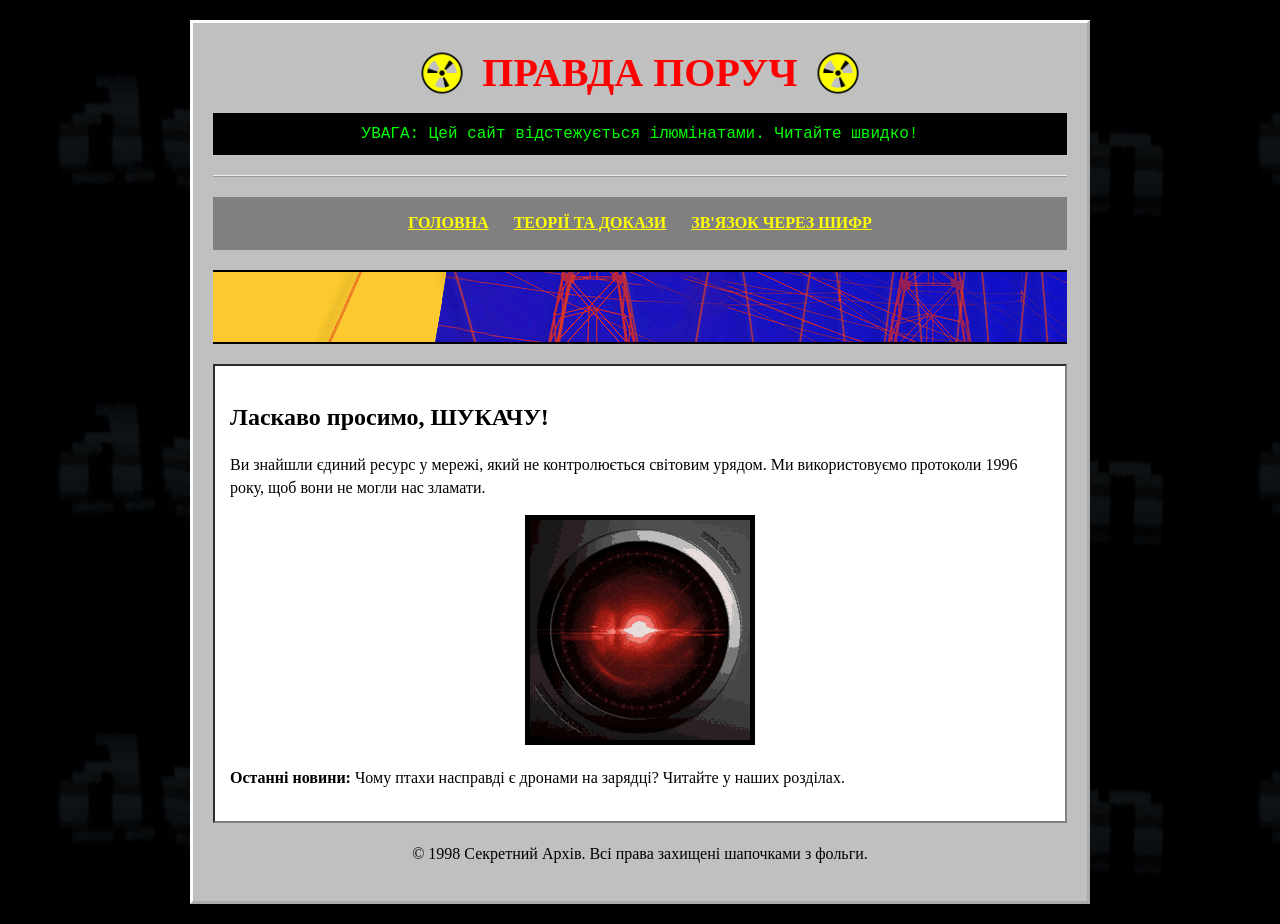
<file: lb1 veb/index.html>
<!DOCTYPE html>
<html lang="uk">
<head>
    <meta charset="UTF-8">
    <meta name="viewport" content="width=device-width, initial-scale=1.0">
    <title>ПРАВДА ПОРУЧ - Головна</title>
    <link rel="stylesheet" href="style.css">
</head>
<body>
    <div class="container">
        <header>
            <div class="header-top">
                <img src="img/radiation.gif" alt="Радіація" class="retro-icon">
                <h1 class="main-title">ПРАВДА ПОРУЧ</h1>
                <img src="img/radiation.gif" alt="Радіація" class="retro-icon">
            </div>
            <div class="warning-banner">УВАГА: Цей сайт відстежується ілюмінатами. Читайте швидко!</div>
        </header>

        <nav>
            <a href="index.html">ГОЛОВНА</a>
            <a href="theories.html">ТЕОРІЇ ТА ДОКАЗИ</a>
            <a href="contact.html">ЗВ'ЯЗОК ЧЕРЕЗ ШИФР</a>
        </nav>
        
        <div class="head-banner-pattern"></div>

        <div class="content-section">
            <h2>Ласкаво просимо, ШУКАЧУ!</h2>
            <p>Ви знайшли єдиний ресурс у мережі, який не контролюється світовим урядом. Ми використовуємо протоколи 1996 року, щоб вони не могли нас зламати.</p>
            <center>
                <img src="img/hal9000.gif" alt="Око" style="border: 5px solid black;">
            </center>
            <p><b>Останні новини:</b> Чому птахи насправді є дронами на зарядці? Читайте у наших розділах.</p>
        </div>
        
        <footer style="text-align: center; margin-top: 20px;">
            <p>&copy; 1998 Секретний Архів. Всі права захищені шапочками з фольги.</p>
        </footer>
    </div>
</body>
</html>
</file>
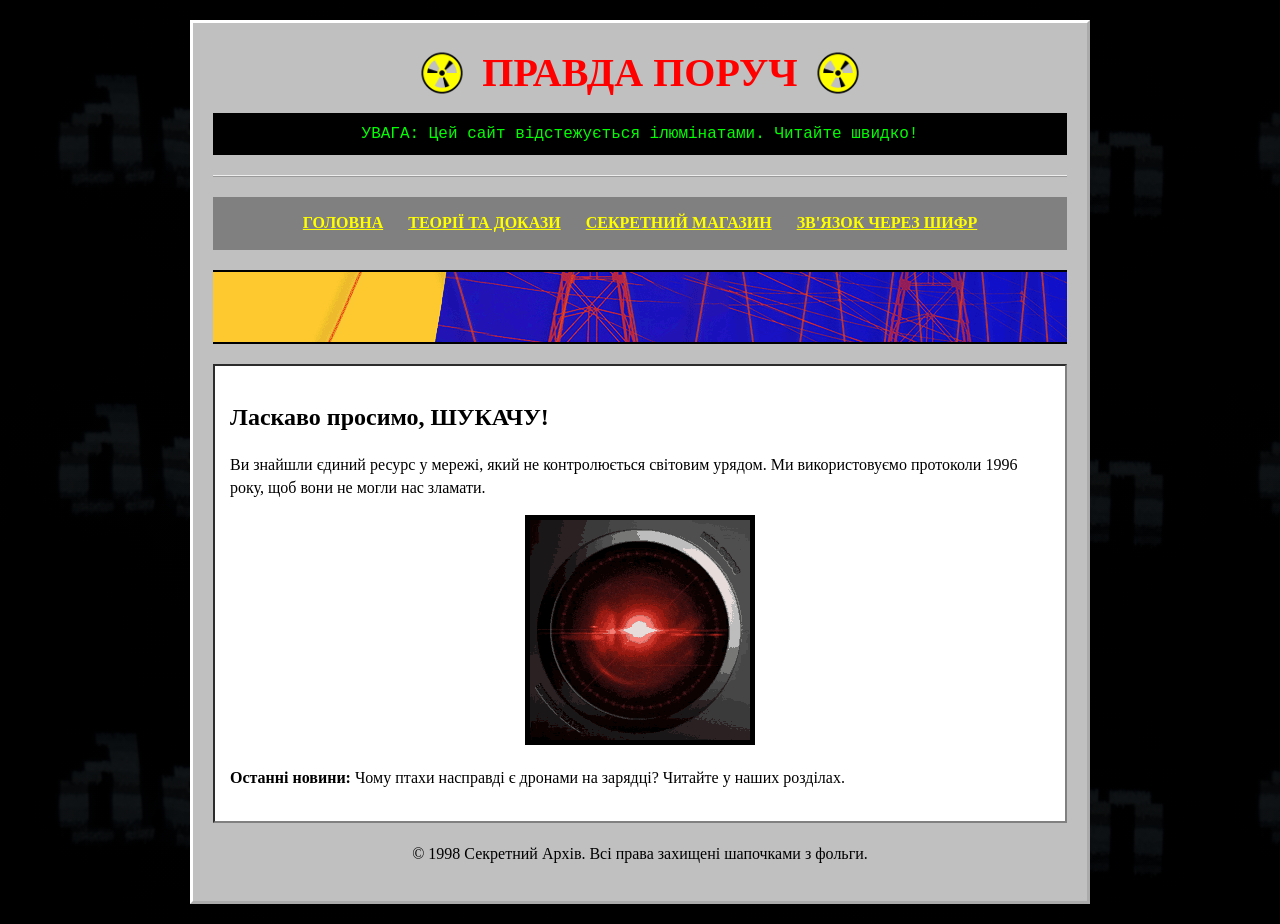
<file: lb2 veb/index.html>
<!DOCTYPE html>
<html lang="uk">
<head>
    <meta charset="UTF-8">
    <meta name="viewport" content="width=device-width, initial-scale=1.0">
    <title>ПРАВДА ПОРУЧ - Головна</title>
    <link rel="stylesheet" href="style.css">
</head>
<body>
    <div class="container">
        <header>
            <div class="header-top">
                <img src="img/radiation.gif" alt="Радіація" class="retro-icon">
                <h1 class="main-title">ПРАВДА ПОРУЧ</h1>
                <img src="img/radiation.gif" alt="Радіація" class="retro-icon">
            </div>
            <div class="warning-banner">УВАГА: Цей сайт відстежується ілюмінатами. Читайте швидко!</div>
        </header>

        <nav>
            <a href="index.html">ГОЛОВНА</a>
            <a href="theories.html">ТЕОРІЇ ТА ДОКАЗИ</a>
            <a href="shop.html">СЕКРЕТНИЙ МАГАЗИН</a>
            <a href="contact.html">ЗВ'ЯЗОК ЧЕРЕЗ ШИФР</a>
        </nav>
        
        <div class="head-banner-pattern"></div>

        <div class="content-section">
            <h2>Ласкаво просимо, ШУКАЧУ!</h2>
            <p>Ви знайшли єдиний ресурс у мережі, який не контролюється світовим урядом. Ми використовуємо протоколи 1996 року, щоб вони не могли нас зламати.</p>
            <center>
                <img src="img/hal9000.gif" alt="Око" style="border: 5px solid black;">
            </center>
            <p><b>Останні новини:</b> Чому птахи насправді є дронами на зарядці? Читайте у наших розділах.</p>
        </div>
        
        <footer style="text-align: center; margin-top: 20px;">
            <p>&copy; 1998 Секретний Архів. Всі права захищені шапочками з фольги.</p>
        </footer>
    </div>
</body>
</html>
</file>
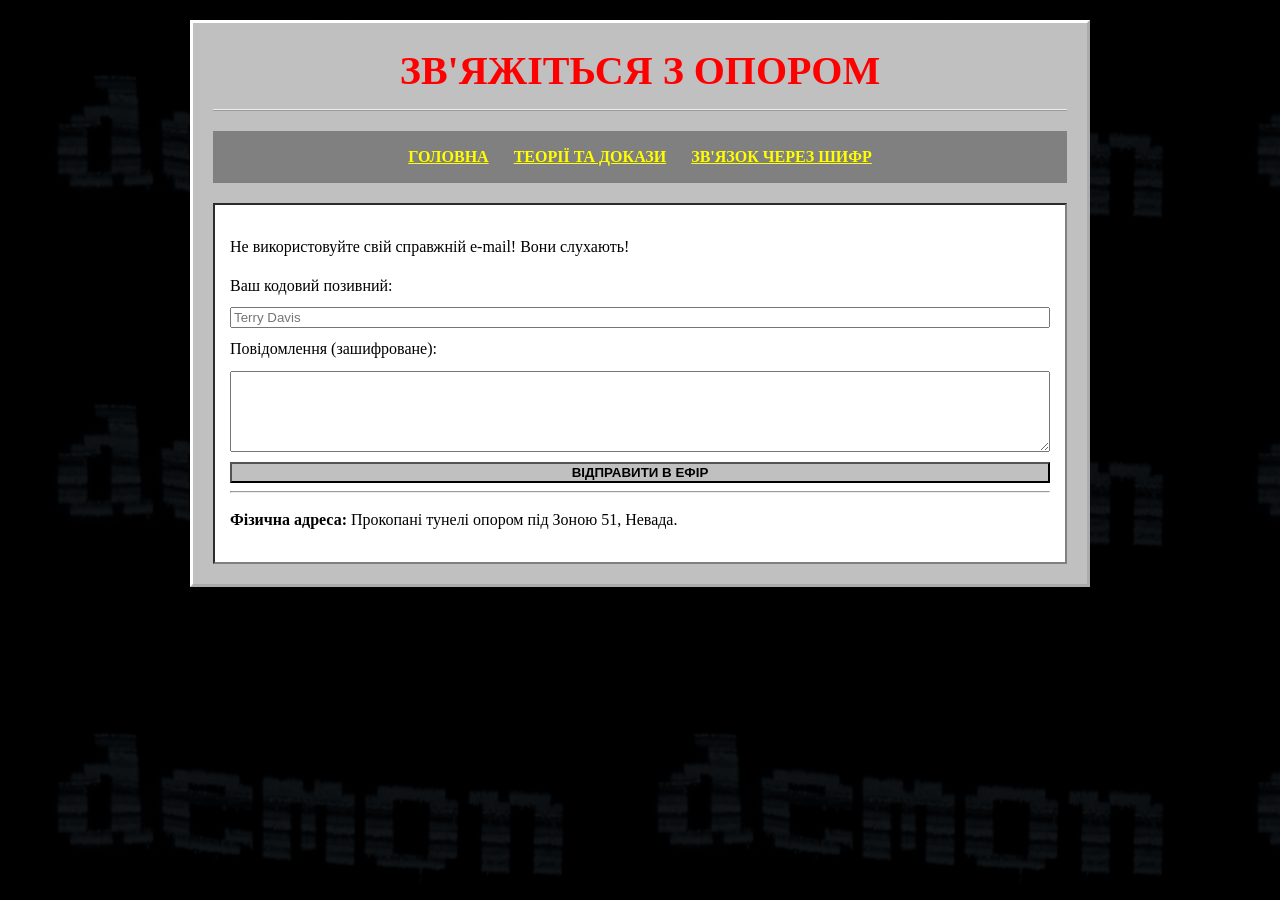
<file: lb1 veb/contact.html>
<!DOCTYPE html>
<html lang="uk">
<head>
    <meta charset="UTF-8">
    <meta name="viewport" content="width=device-width, initial-scale=1.0">
    <title>ШИФРОВКА</title>
    <link rel="stylesheet" href="style.css">
</head>
<body>
    <div class="container">
        <header>
            <h1 class="main-title">ЗВ'ЯЖІТЬСЯ З ОПОРОМ</h1>
        </header>

        <nav>
            <a href="index.html">ГОЛОВНА</a>
            <a href="theories.html">ТЕОРІЇ ТА ДОКАЗИ</a>
            <a href="contact.html">ЗВ'ЯЗОК ЧЕРЕЗ ШИФР</a>
        </nav>

        <div class="content-section">
            <p>Не використовуйте свій справжній e-mail! Вони слухають!</p>
            <form style="display: flex; flex-direction: column; gap: 10px;">
                <label>Ваш кодовий позивний:</label>
                <input type="text" placeholder="Terry Davis">
                
                <label>Повідомлення (зашифроване):</label>
                <textarea rows="5"></textarea>
                
                <input type="submit" value="ВІДПРАВИТИ В ЕФІР" style="background: #c0c0c0; cursor: pointer; font-weight: bold;">
            </form>
            <hr>
            <p><b>Фізична адреса:</b> Прокопані тунелі опором під Зоною 51, Невада.</p>
        </div>
    </div>
</body>
</html>
</file>
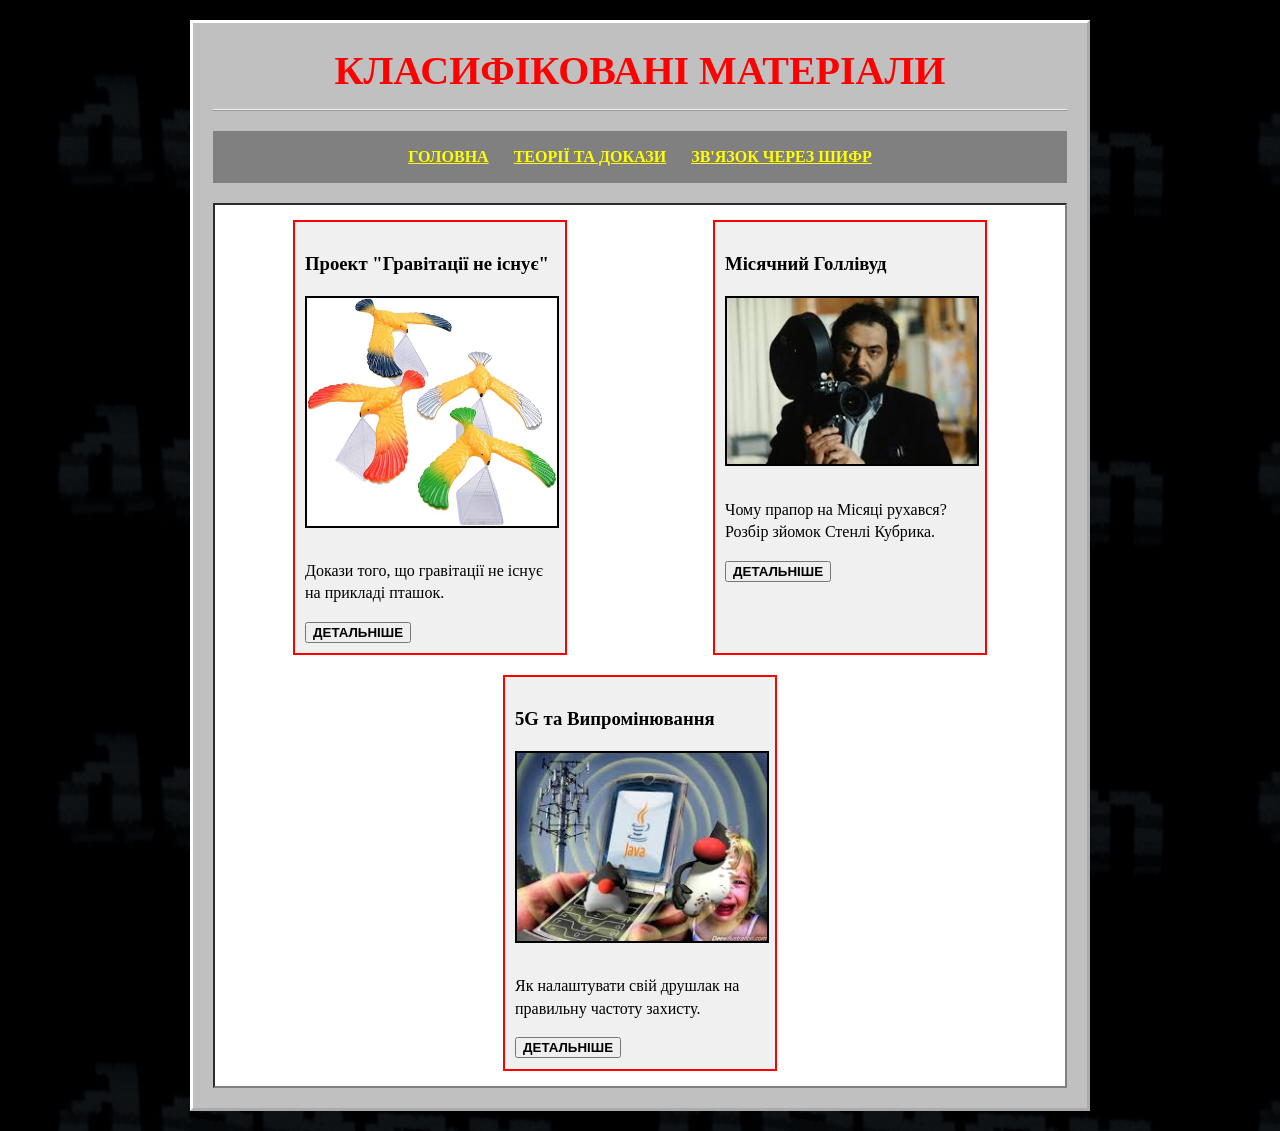
<file: lb1 veb/theories.html>
<!DOCTYPE html>
<html lang="uk">
<head>
    <meta charset="UTF-8">
    <meta name="viewport" content="width=device-width, initial-scale=1.0">
    <title>АРХІВ ТЕОРІЙ</title>
    <link rel="stylesheet" href="style.css">
</head>
<body>
    <div class="container">
        <header>
            <h1 class="main-title">КЛАСИФІКОВАНІ МАТЕРІАЛИ</h1>
        </header>

        <nav>
            <a href="index.html">ГОЛОВНА</a>
            <a href="theories.html">ТЕОРІЇ ТА ДОКАЗИ</a>
            <a href="contact.html">ЗВ'ЯЗОК ЧЕРЕЗ ШИФР</a>
        </nav>

        <div class="content-section">
            <div class="grid">
                <div class="card">
                    <h3>Проект "Гравітації не існує"</h3>
                    <img src="img/BIRD.jpg" alt="Птах" style="width: 100%; border: 2px solid #000; margin-bottom: 10px;">
                    <p>Докази того, що гравітації не існує на прикладі пташок.</p>
                    <a href="https://www.youtube.com/watch?v=ghQHmIrSJoo&t=3s" target="_blank">
                        <button style="cursor: pointer; font-weight: bold;">ДЕТАЛЬНІШЕ</button>
                    </a>
                </div>
                <div class="card">
                    <h3>Місячний Голлівуд</h3>
                    <img src="img/MOON.jpg" alt="Місяць" style="width: 100%; border: 2px solid #000; margin-bottom: 10px;">
                    <p>Чому прапор на Місяці рухався? Розбір зйомок Стенлі Кубрика.</p>
                    <a href="https://www.youtube.com/watch?v=JYuyWrkwpok&list=RDJYuyWrkwpok&start_radio=1" target="_blank">
                        <button style="cursor: pointer; font-weight: bold;">ДЕТАЛЬНІШЕ</button>
                    </a>
                </div>
                <div class="card">
                    <h3>5G та Випромінювання</h3>
                    <img src="img/5G.jpg" alt="5G" style="width: 100%; border: 2px solid #000; margin-bottom: 10px;">
                    <p>Як налаштувати свій друшлак на правильну частоту захисту.</p>
                    <a href="https://www.youtube.com/watch?v=j_3C0z96GE0&list=RDj_3C0z96GE0&start_radio=1" target="_blank">
                        <button style="cursor: pointer; font-weight: bold;">ДЕТАЛЬНІШЕ</button>
                    </a>
                </div>
            </div>
        </div>
    </div>
</body>
</html>
</file>
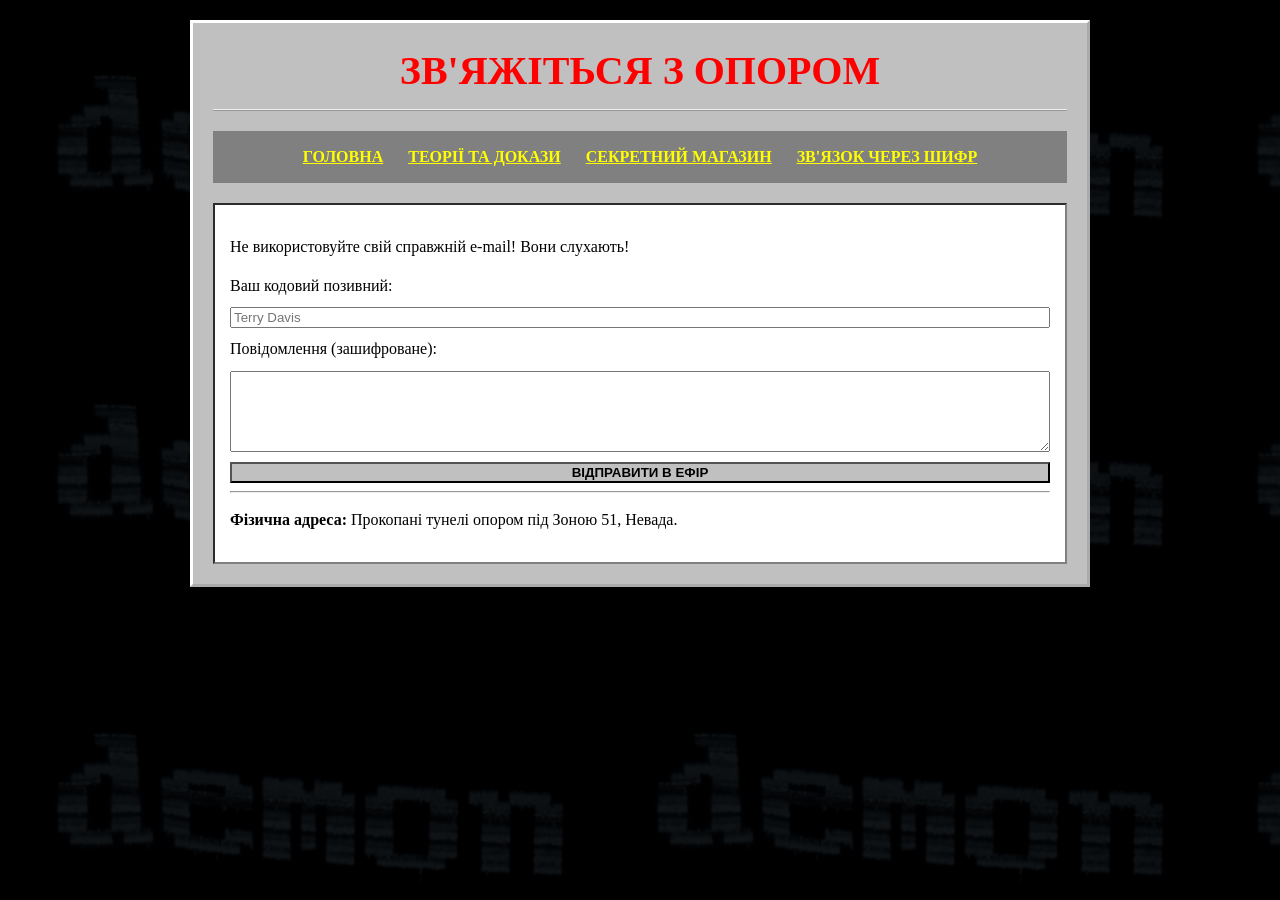
<file: lb2 veb/contact.html>
<!DOCTYPE html>
<html lang="uk">
<head>
    <meta charset="UTF-8">
    <meta name="viewport" content="width=device-width, initial-scale=1.0">
    <title>ШИФРОВКА</title>
    <link rel="stylesheet" href="style.css">
</head>
<body>
    <div class="container">
        <header>
            <h1 class="main-title">ЗВ'ЯЖІТЬСЯ З ОПОРОМ</h1>
        </header>

        <nav>
            <a href="index.html">ГОЛОВНА</a>
            <a href="theories.html">ТЕОРІЇ ТА ДОКАЗИ</a>
            <a href="shop.html">СЕКРЕТНИЙ МАГАЗИН</a>
            <a href="contact.html">ЗВ'ЯЗОК ЧЕРЕЗ ШИФР</a>
        </nav>

        <div class="content-section">
            <p>Не використовуйте свій справжній e-mail! Вони слухають!</p>
            <form style="display: flex; flex-direction: column; gap: 10px;">
                <label>Ваш кодовий позивний:</label>
                <input type="text" placeholder="Terry Davis">
                
                <label>Повідомлення (зашифроване):</label>
                <textarea rows="5"></textarea>
                
                <input type="submit" value="ВІДПРАВИТИ В ЕФІР" style="background: #c0c0c0; cursor: pointer; font-weight: bold;">
            </form>
            <hr>
            <p><b>Фізична адреса:</b> Прокопані тунелі опором під Зоною 51, Невада.</p>
        </div>
    </div>
</body>
</html>
</file>
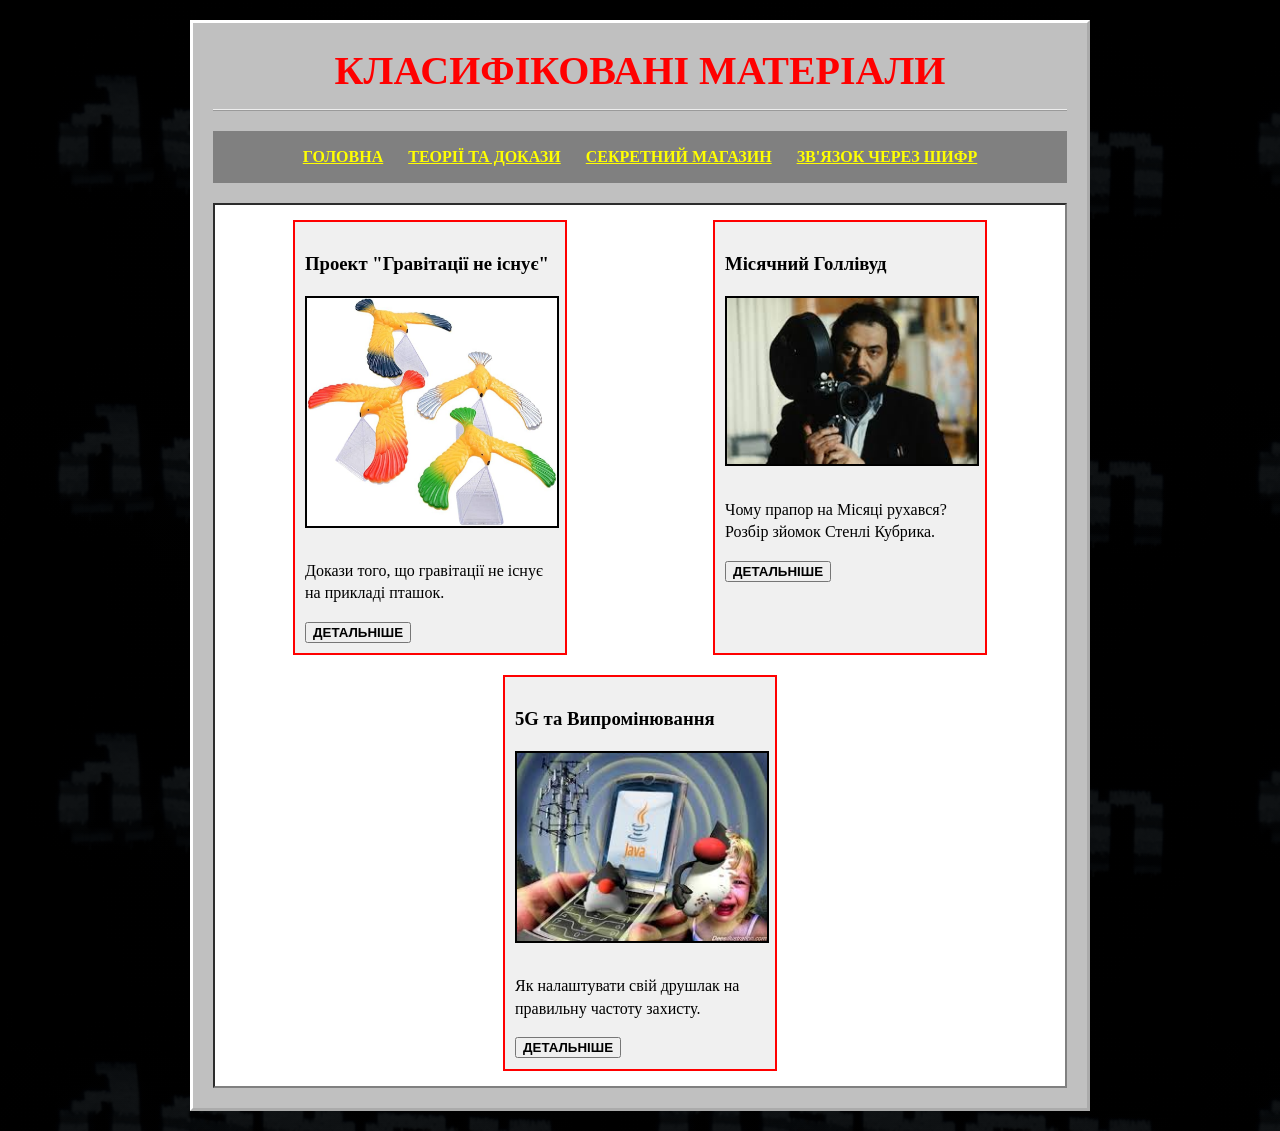
<file: lb2 veb/theories.html>
<!DOCTYPE html>
<html lang="uk">
<head>
    <meta charset="UTF-8">
    <meta name="viewport" content="width=device-width, initial-scale=1.0">
    <title>АРХІВ ТЕОРІЙ</title>
    <link rel="stylesheet" href="style.css">
</head>
<body>
    <div class="container">
        <header>
            <h1 class="main-title">КЛАСИФІКОВАНІ МАТЕРІАЛИ</h1>
        </header>

        <nav>
            <a href="index.html">ГОЛОВНА</a>
            <a href="theories.html">ТЕОРІЇ ТА ДОКАЗИ</a>
            <a href="shop.html">СЕКРЕТНИЙ МАГАЗИН</a>
            <a href="contact.html">ЗВ'ЯЗОК ЧЕРЕЗ ШИФР</a>
        </nav>

        <div class="content-section">
            <div class="grid">
                <div class="card">
                    <h3>Проект "Гравітації не існує"</h3>
                    <img src="img/BIRD.jpg" alt="Птах" style="width: 100%; border: 2px solid #000; margin-bottom: 10px;">
                    <p>Докази того, що гравітації не існує на прикладі пташок.</p>
                    <a href="https://www.youtube.com/watch?v=ghQHmIrSJoo&t=3s" target="_blank">
                        <button style="cursor: pointer; font-weight: bold;">ДЕТАЛЬНІШЕ</button>
                    </a>
                </div>
                <div class="card">
                    <h3>Місячний Голлівуд</h3>
                    <img src="img/MOON.jpg" alt="Місяць" style="width: 100%; border: 2px solid #000; margin-bottom: 10px;">
                    <p>Чому прапор на Місяці рухався? Розбір зйомок Стенлі Кубрика.</p>
                    <a href="https://www.youtube.com/watch?v=JYuyWrkwpok&list=RDJYuyWrkwpok&start_radio=1" target="_blank">
                        <button style="cursor: pointer; font-weight: bold;">ДЕТАЛЬНІШЕ</button>
                    </a>
                </div>
                <div class="card">
                    <h3>5G та Випромінювання</h3>
                    <img src="img/5G.jpg" alt="5G" style="width: 100%; border: 2px solid #000; margin-bottom: 10px;">
                    <p>Як налаштувати свій друшлак на правильну частоту захисту.</p>
                    <a href="https://www.youtube.com/watch?v=j_3C0z96GE0&list=RDj_3C0z96GE0&start_radio=1" target="_blank">
                        <button style="cursor: pointer; font-weight: bold;">ДЕТАЛЬНІШЕ</button>
                    </a>
                </div>
            </div>
        </div>
    </div>
</body>
</html>
</file>
<file: lb1 veb/style.css>
html 
{
    overflow-y: scroll;
}

body 
{
    background-color: #008080;
    color: #000;
    background-image: linear-gradient(rgba(0, 0, 0, 0.9), rgba(0, 0, 0, 0.9)), url('img/breackore.gif');
    font-family: "Times New Roman", Times, serif;
    margin: 0;
    padding: 20px;
    line-height: 1.4;
}

.container 
{
    width: 100%;
    max-width: 900px;
    margin: 0 auto;
    background-color: #c0c0c0;
    border: 3px outset #fff;
    padding: 20px;
    box-sizing: border-box;
}

header 
{
    text-align: center;
    border-bottom: 2px ridge #eee;
    margin-bottom: 20px;
    padding-bottom: 10px;
}

.header-top 
{
    display: flex;
    align-items: center;
    justify-content: center;
    flex-wrap: nowrap;
    gap: 10px;
    width: 100%;
}

.main-title 
{
    color: red;
    margin: 0;
    text-align: center;
    font-size: clamp(1.2rem, 5vw, 2.5rem);
    white-space: nowrap;
}

.retro-icon 
{
    width: clamp(30px, 10vw, 60px);
    height: auto;
    flex-shrink: 1;
}

.head-img 
{
    max-width: 200px;
    width: 100%;
    height: auto;
    margin: 15px auto;
    display: block;
}

nav 
{
    display: flex;
    justify-content: center;
    gap: 15px;
    flex-wrap: wrap;
    background: #808080;
    padding: 10px;
}

nav a 
{
    color: #ffff00;
    font-weight: bold;
    text-decoration: underline;
    padding: 5px;
}

nav a:hover 
{
    background: #000;
    color: #0f0;
}

.content-section 
{
    background: white;
    border: 2px inset #808080;
    padding: 15px;
    margin-top: 20px;
}

.grid 
{
    display: flex;
    flex-wrap: wrap;
    gap: 20px;
    justify-content: space-around;
}

.card 
{
    border: 2px solid red;
    padding: 10px;
    width: 250px;
    background: #f0f0f0;
}

.warning-banner 
{
    background: #000;
    color: #0f0;
    font-family: 'Courier New', monospace;
    padding: 10px;
    margin: 10px 0;
    text-align: center;
    width: 100%;
    box-sizing: border-box;
    word-wrap: break-word;
}

.head-banner-pattern 
{
    background-image: url('img/head.gif'); 
    background-repeat: repeat-x; 
    background-position: center; 
    height: 70px; 
    width: 100%;
    margin: 20px 0; 
    border-top: 2px solid #000;
    border-bottom: 2px solid #000;
}

@media (max-width: 600px) 
{
    body 
    { 
        padding: 5px; 
    }
    .container 
    { 
        padding: 10px; 
    }
    .card 
    { 
        width: 100%; 
    }
}
</file>
<file: lb2 veb/style.css>
html 
{
    overflow-y: scroll;
}

body 
{
    background-color: #008080;
    color: #000;
    background-image: linear-gradient(rgba(0, 0, 0, 0.9), rgba(0, 0, 0, 0.9)), url('img/breackore.gif');
    font-family: "Times New Roman", Times, serif;
    margin: 0;
    padding: 20px;
    line-height: 1.4;
}

.container 
{
    width: 100%;
    max-width: 900px;
    margin: 0 auto;
    background-color: #c0c0c0;
    border: 3px outset #fff;
    padding: 20px;
    box-sizing: border-box;
}

header 
{
    text-align: center;
    border-bottom: 2px ridge #eee;
    margin-bottom: 20px;
    padding-bottom: 10px;
}

.header-top 
{
    display: flex;
    align-items: center;
    justify-content: center;
    flex-wrap: nowrap;
    gap: 10px;
    width: 100%;
}

.main-title 
{
    color: red;
    margin: 0;
    text-align: center;
    font-size: clamp(1.2rem, 5vw, 2.5rem);
    white-space: nowrap;
}

.retro-icon 
{
    width: clamp(30px, 10vw, 60px);
    height: auto;
    flex-shrink: 1;
}

.head-img 
{
    max-width: 200px;
    width: 100%;
    height: auto;
    margin: 15px auto;
    display: block;
}

nav 
{
    display: flex;
    justify-content: center;
    gap: 15px;
    flex-wrap: wrap;
    background: #808080;
    padding: 10px;
}

nav a 
{
    color: #ffff00;
    font-weight: bold;
    text-decoration: underline;
    padding: 5px;
}

nav a:hover 
{
    background: #000;
    color: #0f0;
}

.content-section 
{
    background: white;
    border: 2px inset #808080;
    padding: 15px;
    margin-top: 20px;
}

.grid 
{
    display: flex;
    flex-wrap: wrap;
    gap: 20px;
    justify-content: space-around;
}

.card 
{
    border: 2px solid red;
    padding: 10px;
    width: 250px;
    background: #f0f0f0;
}

.warning-banner 
{
    background: #000;
    color: #0f0;
    font-family: 'Courier New', monospace;
    padding: 10px;
    margin: 10px 0;
    text-align: center;
    width: 100%;
    box-sizing: border-box;
    word-wrap: break-word;
}

.head-banner-pattern 
{
    background-image: url('img/head.gif'); 
    background-repeat: repeat-x; 
    background-position: center; 
    height: 70px; 
    width: 100%;
    margin: 20px 0; 
    border-top: 2px solid #000;
    border-bottom: 2px solid #000;
}

@media (max-width: 600px) 
{
    body 
    { 
        padding: 5px; 
    }
    .container 
    { 
        padding: 10px; 
    }
    .card 
    { 
        width: 100%; 
    }
}
</file>
